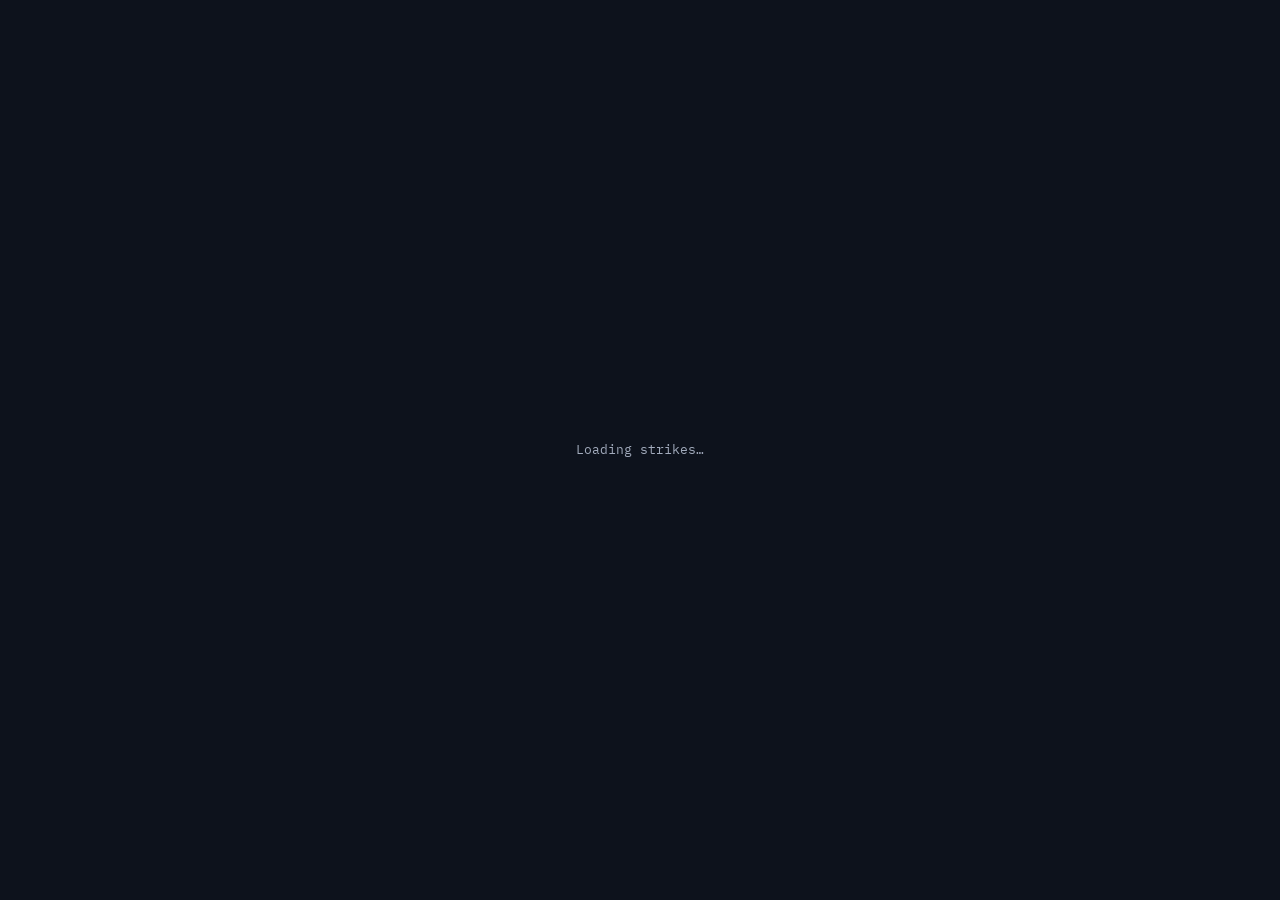
<file: docs/index.html>
<!doctype html>
<html lang="en">
<head>
<meta charset="utf-8">
<meta name="viewport" content="width=device-width, initial-scale=1, viewport-fit=cover">
<title>Lightning from Thunder</title>
<meta name="description" content="Simulated lightning strikes in 3D, their thunder, and each channel rebuilt from five microphones.">
<meta name="theme-color" content="#0d121c">
<link rel="preconnect" href="https://fonts.googleapis.com">
<link rel="preconnect" href="https://fonts.gstatic.com" crossorigin>
<link href="https://fonts.googleapis.com/css2?family=IBM+Plex+Mono:wght@400;500&family=IBM+Plex+Sans:wght@400;500;600&display=swap" rel="stylesheet">
<link rel="stylesheet" href="viewer/style.css">
<link rel="modulepreload" href="viewer/app.js">
<script type="importmap">
{ "imports": {
  "three": "https://cdn.jsdelivr.net/npm/three@0.160.0/build/three.module.js",
  "three/addons/": "https://cdn.jsdelivr.net/npm/three@0.160.0/examples/jsm/"
} }
</script>
</head>
<body>
<div id="scene"></div>
<div id="flash"></div>
<div id="loading">Loading strikes…</div>

<header id="top">
  <div class="brand">
    <svg width="16" height="19" viewBox="0 0 22 26" aria-hidden="true"><path d="M13 0 2 15h7l-2 11 13-16h-8l3-10z" fill="#efb560"/></svg>
    <span>Lightning from Thunder</span>
  </div>
  <div class="actions">
    <button id="gen" class="primary" title="Show another simulated strike (N)">New strike</button>
    <button id="storm" title="Every strike in the library">All <span id="storm-n">60</span></button>
    <nav class="links">
      <a href="https://github.com/hitenjain22/lightning-project" target="_blank" rel="noopener">Code</a>
      <a href="https://github.com/hitenjain22/lightning-project/blob/main/docs/report.md" target="_blank" rel="noopener">Report</a>
    </nav>
  </div>
</header>

<section id="panel" class="panel" aria-live="polite">
  <nav id="tabs" aria-label="Steps"></nav>
  <button class="collapse" id="collapse" aria-expanded="true">Hide</button>
  <div id="step"></div>
</section>

<aside id="facts" class="panel">
  <h3><span id="f-title">Strike</span><span id="f-id"></span></h3>
  <dl id="f-list"></dl>
  <ul class="key">
    <li><i style="background:var(--truth)"></i>True channel</li>
    <li><i style="background:var(--heard)"></i>Being heard now</li>
    <li><i style="background:var(--amber)"></i>Rebuilt from sound, by error</li>
    <li style="display:block"><div class="scale"></div><div class="scale-labels"><span>0 m</span><span>5</span><span>10</span><span>15+</span></div></li>
  </ul>
</aside>

<div id="hint">Drag to turn · scroll to zoom · right-drag to pan</div>

<section id="player" class="panel">
  <div class="bar">
    <button id="play" aria-label="Play"></button>
    <div class="seg" role="group" aria-label="Speed">
      <button data-speed="0.5">½×</button><button data-speed="1">1×</button><button data-speed="2">2×</button><button data-speed="4">4×</button>
    </div>
    <button id="sound" aria-pressed="true">Sound</button>
    <span id="status"></span>
    <span class="time"><b id="tlabel">0.0</b> s</span>
  </div>
  <canvas id="wave" aria-label="Recorded thunder. Click to jump in time."></canvas>
</section>

<audio id="audio" preload="auto"></audio>
<script type="module" src="viewer/app.js"></script>
</body>
</html>
</file>
<file: docs/viewer/style.css>
/* Layout: full-bleed 3D scene; story panel left, strike facts right, player strip along the bottom.
   One dark look by design (a night storm), so a single palette and no light theme. */
:root {
  color-scheme: dark;
  --night: #0d121c;     /* page and sky */
  --panel: #131a26;     /* panels */
  --raise: #1a2232;     /* hovered / pressed controls */
  --line: #242d3d;      /* borders, rules */
  --ink: #e6e9ef;       /* primary text */
  --ink-2: #a2abbc;     /* secondary text */
  --ink-3: #6c7588;     /* captions */
  --truth: #a8c4e8;     /* the simulated channel */
  --heard: #7fcfbf;     /* channel being heard now */
  --amber: #efb560;     /* accent; rebuilt points */
  --err-0: #fbe7b5; --err-1: #efb560; --err-2: #e08a4f; --err-3: #c95c45;
  --sans: "IBM Plex Sans", system-ui, -apple-system, "Segoe UI", Roboto, sans-serif;
  --mono: "IBM Plex Mono", ui-monospace, "SF Mono", Menlo, Consolas, monospace;
  --r: 8px;
}
* { box-sizing: border-box; }
html, body { margin: 0; height: 100%; overflow: hidden; background: var(--night); color: var(--ink);
  font: 14.5px/1.55 var(--sans); -webkit-font-smoothing: antialiased; }
h2 { margin: 0; font-size: 19px; line-height: 1.3; font-weight: 600; text-wrap: balance; }
p { margin: 0; }
b { font-weight: 600; }
a { color: inherit; }
.num { font-family: var(--mono); font-variant-numeric: tabular-nums; }
:focus-visible { outline: 2px solid var(--amber); outline-offset: 2px; }
[hidden] { display: none !important; }

#scene { position: fixed; inset: 0; }
#scene canvas { display: block; }
#flash { position: fixed; inset: 0; pointer-events: none; z-index: 1; opacity: 0; background: #dfe7ff; mix-blend-mode: soft-light; }
#loading { position: fixed; inset: 0; z-index: 10; display: grid; place-items: center; background: var(--night);
  color: var(--ink-2); font-family: var(--mono); font-size: 13px; transition: opacity .4s; padding: 0 24px; text-align: center; }

/* ---------- buttons ---------- */
button { font: inherit; font-size: 13.5px; color: var(--ink); background: transparent; border: 1px solid var(--line);
  border-radius: 6px; padding: 6px 12px; cursor: pointer; display: inline-flex; align-items: center; gap: 6px;
  transition: background .12s, border-color .12s; }
button:hover { background: var(--raise); border-color: #34405a; }
button:disabled { opacity: .4; cursor: default; }
button.primary { background: var(--amber); border-color: var(--amber); color: #1b1408; font-weight: 600; }
button.primary:hover { background: #f5c477; border-color: #f5c477; }
button[aria-pressed="true"] { background: var(--raise); border-color: #4a5875; }
button[aria-pressed="true"]::before { content: ""; width: 6px; height: 6px; border-radius: 50%; background: var(--amber); }

/* ---------- header ---------- */
#top { position: fixed; top: 0; left: 0; right: 0; z-index: 3; display: flex; align-items: center; gap: 14px;
  padding: calc(12px + env(safe-area-inset-top, 0px)) 16px 12px; pointer-events: none; }
#top > * { pointer-events: auto; }
.brand { display: flex; align-items: center; gap: 9px; font-weight: 600; font-size: 15px; white-space: nowrap; }
.actions { margin-left: auto; display: flex; align-items: center; gap: 8px; }
.links { display: flex; gap: 14px; margin-left: 8px; font-size: 13px; }
.links a { color: var(--ink-2); text-decoration: none; }
.links a:hover { color: var(--ink); text-decoration: underline; text-underline-offset: 3px; }

/* ---------- story panel ---------- */
.panel { background: rgba(19, 26, 38, 0.94); border: 1px solid var(--line); border-radius: var(--r); }
#panel { position: fixed; z-index: 2; left: 16px; top: 64px; width: 360px; max-height: calc(100% - 196px);
  display: flex; flex-direction: column; overflow: hidden; }
#tabs { display: grid; grid-template-columns: repeat(4, 1fr); border-bottom: 1px solid var(--line); flex: none; }
#tabs button { border: 0; border-radius: 0; justify-content: center; padding: 10px 4px 9px; font-size: 12.5px;
  color: var(--ink-3); border-bottom: 2px solid transparent; }
#tabs button:hover { background: transparent; color: var(--ink-2); }
#tabs button[aria-current="step"] { color: var(--ink); border-bottom-color: var(--amber); }
#tabs button span { font-family: var(--mono); margin-right: 4px; }
#step { padding: 16px 18px 18px; overflow-y: auto; display: flex; flex-direction: column; gap: 12px; }
#step p { color: var(--ink-2); }
#step p b { color: var(--ink); }
#step .small { font-size: 13px; color: var(--ink-3); }
.row { display: flex; flex-wrap: wrap; gap: 8px; }
details { border-top: 1px solid var(--line); padding-top: 10px; color: var(--ink-2); font-size: 13.5px; }
summary { cursor: pointer; color: var(--ink); list-style: none; display: flex; align-items: center; gap: 6px; }
summary::-webkit-details-marker { display: none; }
summary::before { content: "+"; font-family: var(--mono); color: var(--ink-3); width: 10px; }
details[open] summary::before { content: "–"; }
details ul { margin: 8px 0 0; padding-left: 18px; display: grid; gap: 4px; }
.stats { display: grid; grid-template-columns: auto 1fr; gap: 6px 14px; margin: 0; align-items: baseline; }
.stats dt { font-family: var(--mono); font-variant-numeric: tabular-nums; font-size: 16px; color: var(--ink); text-align: right; }
.stats dd { margin: 0; color: var(--ink-2); font-size: 13.5px; }
.live { color: var(--amber); }
.collapse { display: none; }

/* ---------- facts card ---------- */
#facts { position: fixed; z-index: 2; right: 16px; top: 64px; width: 248px; padding: 14px 16px; }
#facts h3 { margin: 0 0 10px; font-size: 13px; font-weight: 500; color: var(--ink-2); display: flex; justify-content: space-between; gap: 10px; }
#facts h3 span:last-child { font-family: var(--mono); color: var(--ink-3); }
#f-list { display: grid; grid-template-columns: auto 1fr; gap: 4px 12px; margin: 0; font-size: 13px; }
#f-list dt { color: var(--ink-3); }
#f-list dd { margin: 0; text-align: right; font-family: var(--mono); font-size: 12.5px; color: var(--ink); }
.key { list-style: none; margin: 12px 0 0; padding: 12px 0 0; border-top: 1px solid var(--line); display: grid; gap: 5px;
  font-size: 12.5px; color: var(--ink-2); }
.key li { display: flex; align-items: center; gap: 8px; }
.key i { width: 16px; height: 2px; border-radius: 1px; flex: none; }
.scale { height: 6px; border-radius: 3px; margin-top: 4px;
  background: linear-gradient(90deg, var(--err-0), var(--err-1), var(--err-2), var(--err-3)); }
.scale-labels { display: flex; justify-content: space-between; font-family: var(--mono); font-size: 10.5px; color: var(--ink-3); }

/* ---------- player ---------- */
#player { position: fixed; z-index: 2; left: 392px; right: 16px; bottom: calc(16px + env(safe-area-inset-bottom, 0px)); padding: 10px 12px 12px; }
#player .bar { display: flex; align-items: center; gap: 8px; margin-bottom: 8px; }
#play { width: 34px; height: 34px; padding: 0; justify-content: center; }
.seg { display: inline-flex; border: 1px solid var(--line); border-radius: 6px; overflow: hidden; }
.seg button { border: 0; border-radius: 0; padding: 6px 9px; font-family: var(--mono); font-size: 12px; color: var(--ink-2); }
.seg button[aria-pressed="true"] { color: var(--ink); background: var(--raise); }
.seg button[aria-pressed="true"]::before { display: none; }
#status { flex: 1; min-width: 0; color: var(--ink-2); font-size: 13px; white-space: nowrap; overflow: hidden; text-overflow: ellipsis; padding-left: 6px; }
.time { font-family: var(--mono); font-size: 12.5px; color: var(--ink-3); white-space: nowrap; }
.time b { color: var(--ink); font-weight: 500; }
#wave { display: block; width: 100%; height: 56px; cursor: pointer; border-radius: 4px; background: rgba(255,255,255,0.02); }
#hint { position: fixed; z-index: 2; right: 18px; bottom: 136px; font-size: 12px; color: var(--ink-3); transition: opacity .4s; }

/* ---------- storm view ---------- */
#storm-body { display: flex; flex-direction: column; gap: 12px; }
#hist { display: block; width: 100%; height: 96px; }
.list { border: 1px solid var(--line); border-radius: 6px; max-height: 210px; overflow-y: auto; }
.list button { width: 100%; border: 0; border-bottom: 1px solid var(--line); border-radius: 0; justify-content: space-between;
  padding: 6px 10px; font-size: 13px; color: var(--ink-2); }
.list button:last-child { border-bottom: 0; }
.list button .num { color: var(--ink); font-size: 12.5px; }
.list button.cur { background: var(--raise); color: var(--ink); }
.progress { height: 3px; background: var(--line); border-radius: 2px; overflow: hidden; }
.progress i { display: block; height: 100%; width: 0; background: var(--amber); transition: width .2s; }

/* ---------- labels in the scene ---------- */
.tag { font-family: var(--mono); font-size: 11px; color: var(--ink-2); background: rgba(19, 26, 38, 0.85);
  border: 1px solid var(--line); border-radius: 4px; padding: 1px 6px; white-space: nowrap; }
.tag.ghost { background: none; border: 0; color: var(--ink-3); padding: 0; }

/* ---------- narrow screens ---------- */
@media (max-width: 820px) {
  #top { padding: calc(10px + env(safe-area-inset-top, 0px)) 12px 10px; gap: 8px; }
  .brand span, .links, #hint { display: none; }
  .actions button { padding: 6px 10px; font-size: 13px; }
  #facts { top: 54px; right: 12px; width: auto; padding: 5px 10px; }
  #facts h3 { margin: 0; font-size: 12px; }
  #f-list, .key { display: none; }
  #panel { left: 8px; right: 8px; width: auto; top: auto; bottom: calc(112px + env(safe-area-inset-bottom, 0px)); max-height: 44%; }
  #panel.folded #step { display: none; }
  .collapse { display: inline-flex; position: absolute; right: 6px; top: 6px; padding: 3px 8px; font-size: 12px; }
  #tabs { padding-right: 56px; }
  #player { left: 8px; right: 8px; bottom: calc(8px + env(safe-area-inset-bottom, 0px)); padding: 8px 10px 10px; }
  #status { display: none; }
  .bar .time { margin-left: auto; }
  #wave { height: 44px; }
}
@media (max-width: 420px) {
  .seg button { padding: 6px 7px; }
}
</file>
